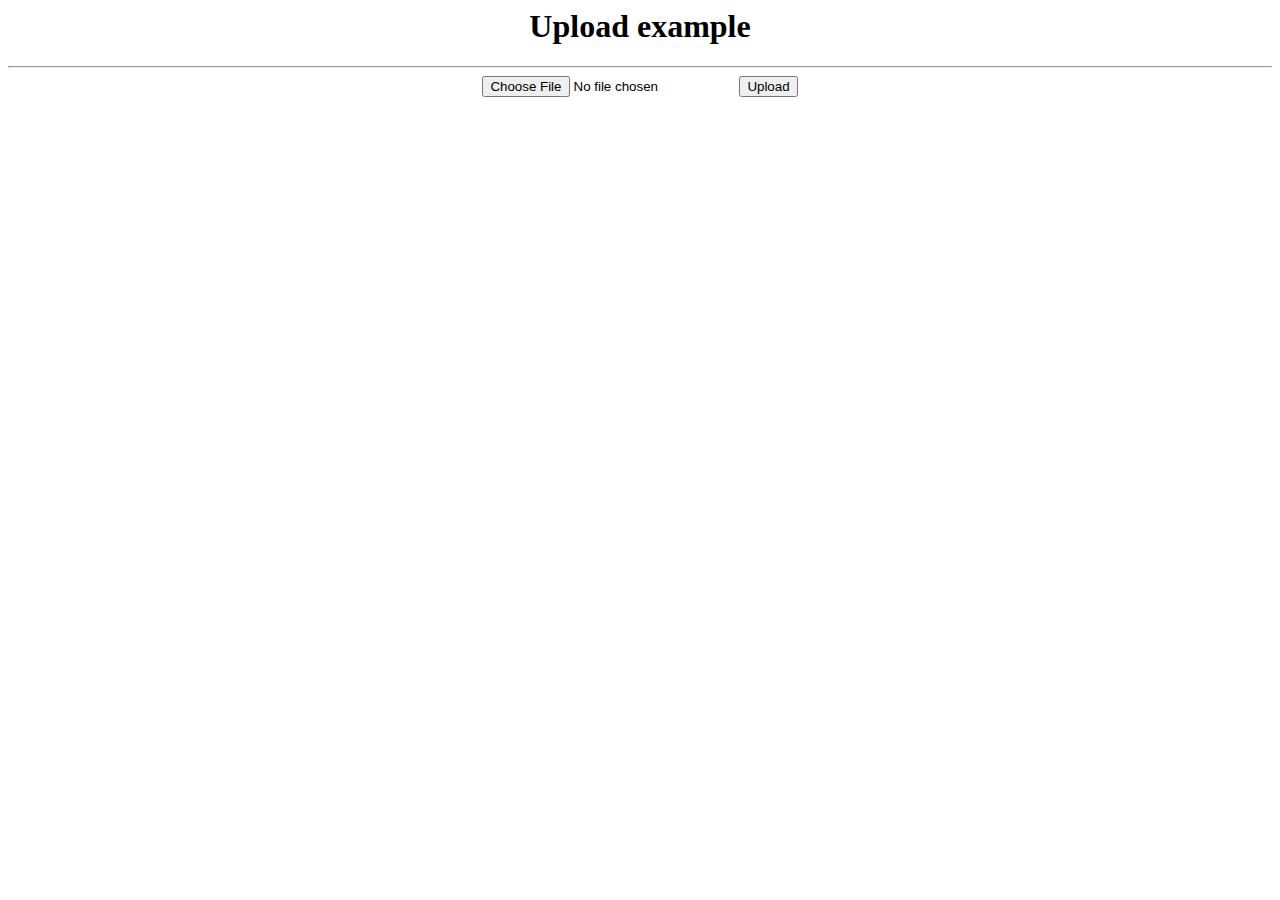
<file: Encoder de audio y video/var/www/encoder_audio_video/index.html>
<html>
<body>
<center>
<h1>Upload example</h1>
<hr>

<form action="/cgi-bin/upload.exe" enctype="multipart/form-data" method=post>
<input type=file name=Whatever>
<input type=submit value=Upload>
</form>

</center>
</body>
</html>
</file>
